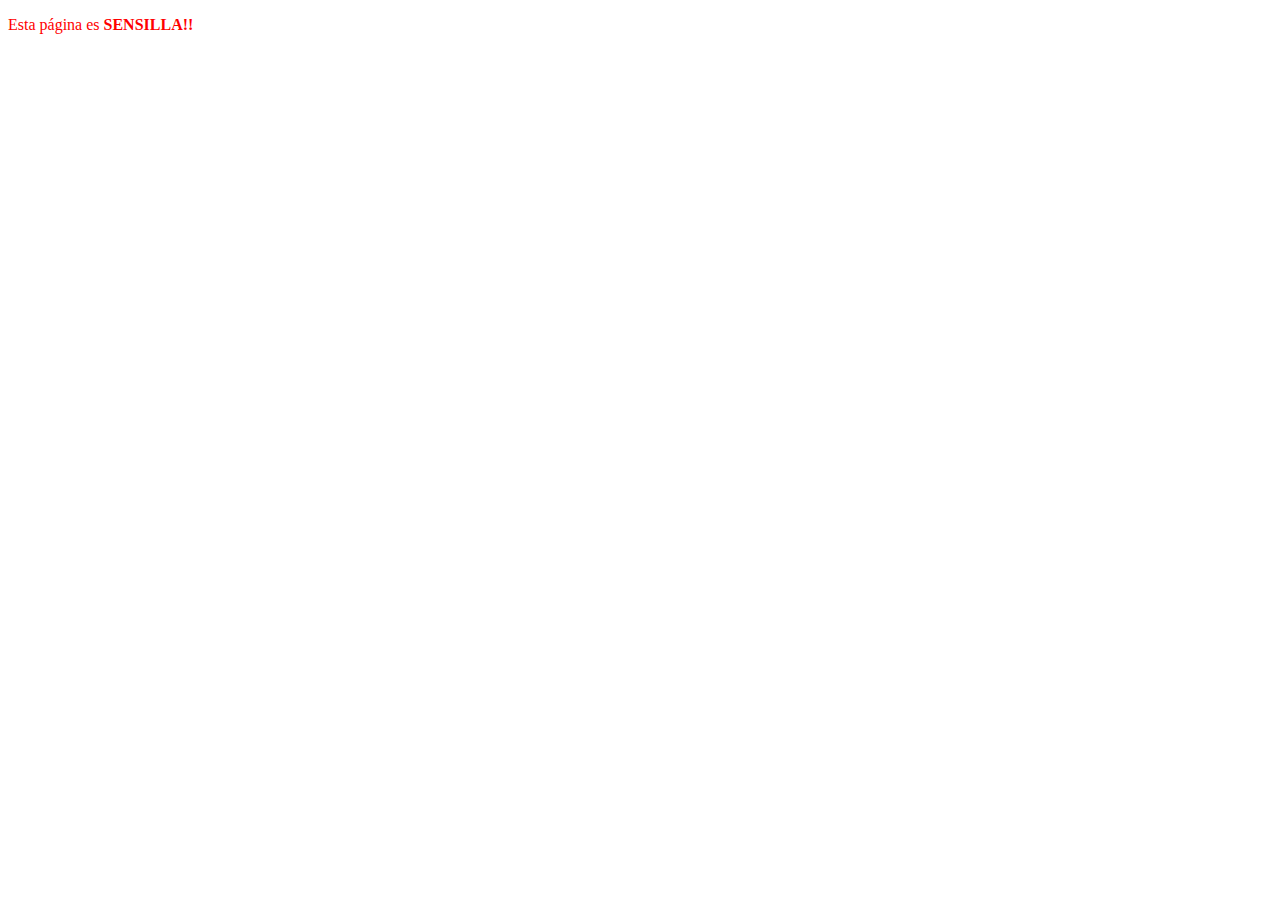
<file: Clase DOM/index.html>
<!DOCTYPE html>
<html lang="es">
<head>
    <meta charset="UTF-8">
    <meta name="viewport" content="width=device-width, initial-scale=1.0">
    <script src="./index.js"></script>
    <title>Practica DOM</title>
</head>
<body>
    <p style="color: red;" class="texto">
        Esta página es <strong>SENSILLA!!</strong>
    </p>
</body>
</html>
</file>
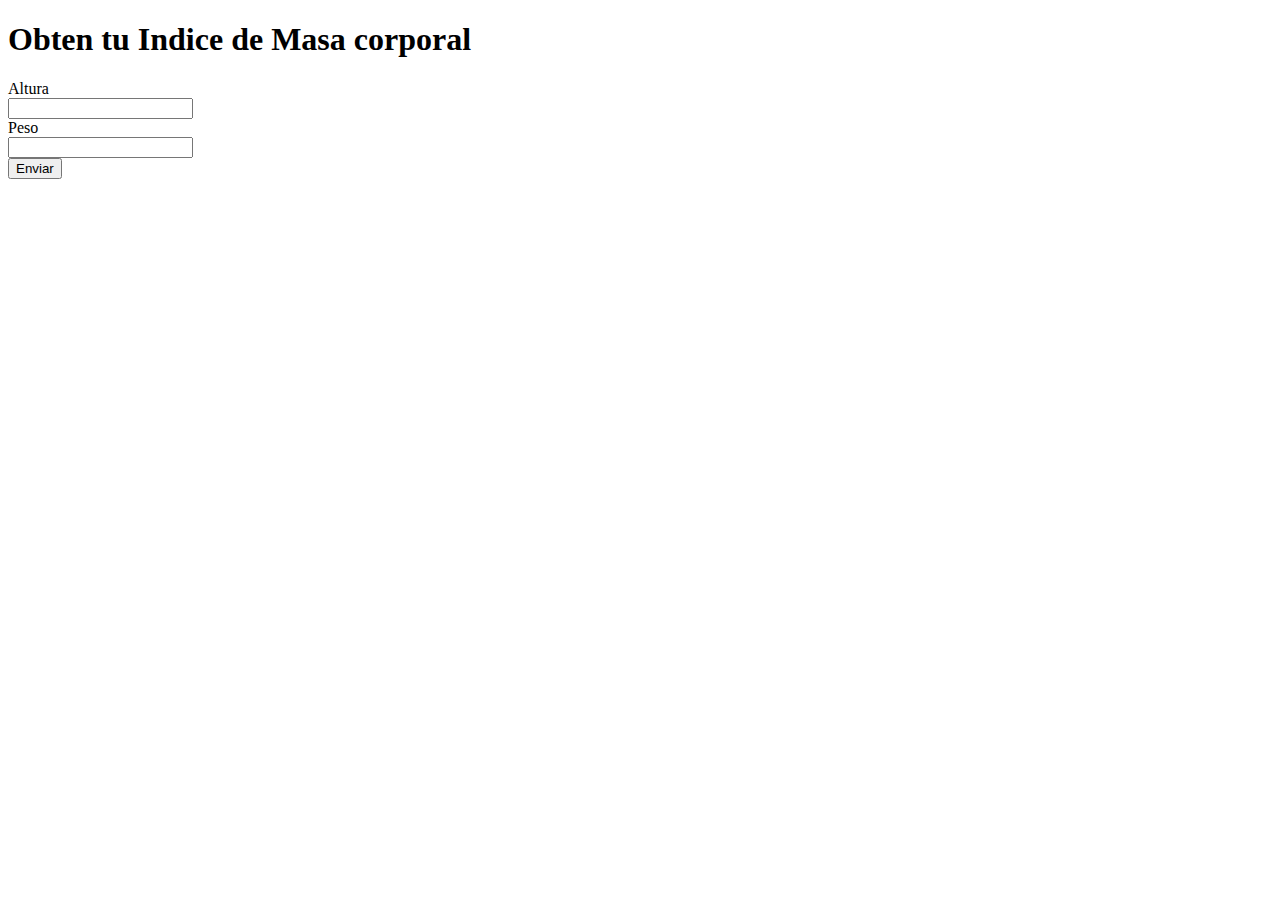
<file: Desafio Clase 8 - DOM/index.html>
<!DOCTYPE html>
<html lang="es">
<head>
    <meta charset="UTF-8">
    <meta name="viewport" content="width=device-width, initial-scale=1.0">
    <script src="./index.js"></script>
    <title>Desafio DOM</title>
</head>
<header>
    <h1>Obten tu Indice de Masa corporal</h1>
</header>
<body>

    <form action="">
        <label for="altura">Altura</label><br>
        <input type="text" id="altura" name="altura"><br>

        <label for="peso">Peso</label><br>
        <input type="text" id="peso" name="peso"><br>

        <input type="button" value="Enviar" onclick="recibirDatos()"><br>
        
    </form>
    
    <div>
        <h2 id='titulo'></h2>
        <p id="IMC"></p>
        <p id="estadoFisico"></p>
    </div>        

    </div>
    
</body>
</html>
</file>
